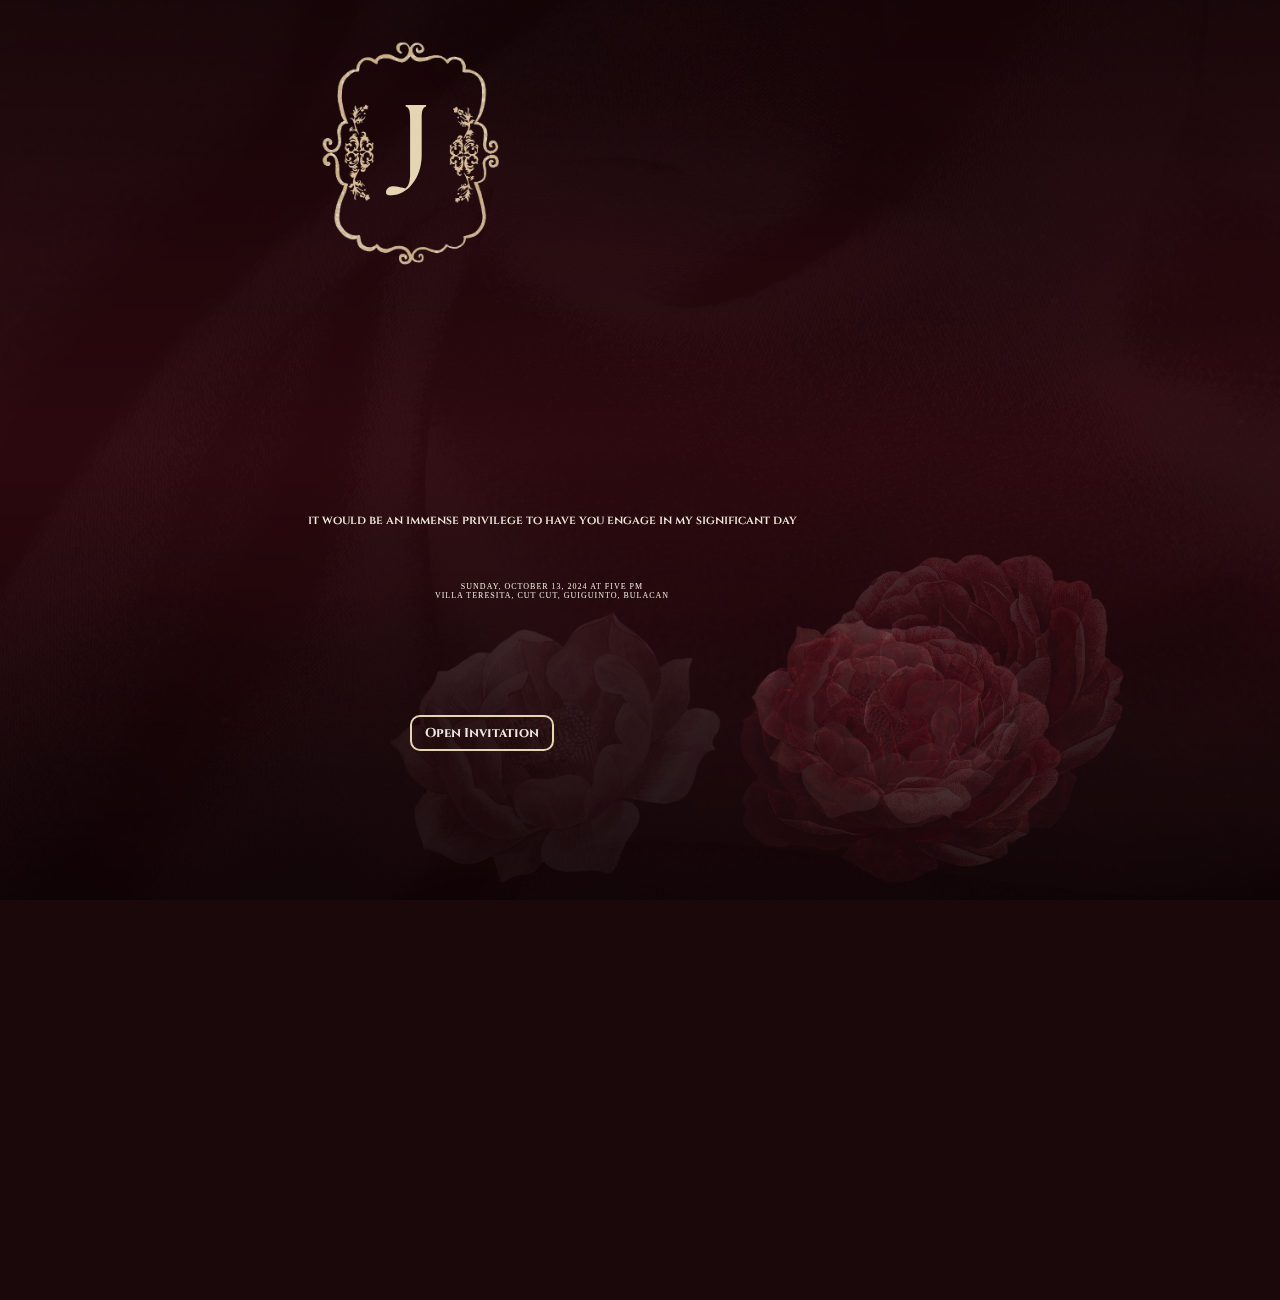
<file: invitation/index.html>
<!DOCTYPE html>
<html lang="en">
  <head>
    <link rel="preconnect" href="https://fonts.googleapis.com">
<link rel="preconnect" href="https://fonts.gstatic.com" crossorigin>
<link href="https://fonts.googleapis.com/css2?family=Cinzel:wght@400..900&display=swap" rel="stylesheet">
    <meta charset="UTF-8" />
    <meta name="viewport" content="width=device-width, initial-scale=1.0" />
    <style>
      body {
        background-image: url("bg.png");
        margin: 0;
        position: fixed;
        background-color: #1a080b;
        
      }

      @font-face {
      font-family: theseasons;
      src: url(Demo-The-Seasons/Demo_Fonts/Fontspring-DEMO-theseasons-bd.otf);
    }

    @font-face {
      font-family: lejour;
      src: url(Slight-Font/Slight/Slight/Slight-Regular.ttf);
    }

    .body_div{
        height: 100vh;
        width: 100%;
        position: absolute;
        background-image: linear-gradient(rgb(0, 0, 0, .6), rgba(0,0,0,.2), rgb(0, 0, 0, .7));
        z-index: 1;
    }
      html,
      body {
        height: 100%;
        width: 100%;
      }

      .div {
        position: relative;
        margin-top: 70vh;
      }

      .f1 {
        position: relative;
        animation-name: f1-animation;
        animation-duration: 2s;
        margin-top: -10vh;
        margin-left: 60vw;
        opacity: 24%;
      }

      .f2 {
        position: relative;
        animation-name: f2-animation;
        animation-duration: 2s;
        margin-top: -25vh;
        margin-left: 30vw;
        opacity: 20%;
      } 
 
      .f3 {
        position: relative;
        animation-name: f3-animation;
        animation-duration: 2.3s;
        margin-top: -40vh;
        margin-left: vw;
        opacity: 30%;
      }

      .f4 {
        position: relative;
        animation-name: f4-animation;
        animation-duration: 2s;
        margin-top: -100vh;
        margin-left: -30vw;
        opacity: 30%;
      }

      @keyframes f1-animation {
        0% {
          background-color: none;
          left: 30vw;
          top: 30vh;
        }
        100% {
          background-color: none;
          left: 0px;
          top: 0px;
        }
      }

      @keyframes f2-animation {
        0% {
          background-color: none;
          left: 15vw;
          top: 50vh;
        }
        100% {
          background-color: none;
          left: 0px;
          top: 0px;
        }
      }

      @keyframes f3-animation {
        0% {
          background-color: none;
          left: -20vw;
          top: 30vh;
        }
        100% {
          background-color: none;
          left: 0px;
          top: 0px;
        }
      }

      @keyframes f4-animation {
        0% {
          background-color: none;
          left: -30vw;
          top: 30vh;
        }
        100% {
          background-color: none;
          left: 0px;
          top: 0px;
        }
      }

      .border{
        position: absolute;
        z-index: 1;
        -webkit-animation: 3s ease 0s normal forwards 1 fadein;
        animation: 3s ease 0s normal forwards 1 fadein;
        height: 250px;
      }

      @keyframes fadein{
        0% { opacity:0; }
        50% { opacity:0; }
        100% { opacity:1; }
    }

    @-webkit-keyframes fadein{
        0% { opacity:0; }
        50% { opacity:0; }
        100% { opacity:1; }
    }

    .border_div{
        width: fit-content;
        margin: auto;
        width: 50%;
        margin-top: 40px;
        
    }

    .j {
      position: absolute;
      font-family: theseasons;
      font-size: 110px;
      color: #e6d5b3;
      z-index: 10;
      margin-left: 80px;
      margin-top: 43px;
      -webkit-animation: 4s ease 0s normal forwards 1 fadein;
        animation: 4s ease 0s normal forwards 1 fadein;
    }

    .exclusive_div{
      position: absolute;
      z-index: 10;
      font-family: lejour;
      letter-spacing: 2px;
      font-weight: 500;
      height: 200px;
      padding-top:40vh;
      height:100vh;
      overflow:hidden;
      -webkit-backface-visibility: hidden;
      -webkit-perspective: 1000;
      -webkit-transform: translate3d(0,0,0);
    }

    .div1 {
      font-size: 30px;
      display:inline-block;
      overflow:hidden;
      white-space:nowrap;
      opacity: 0;
      height: 200px;
      padding-top: 10px;
      padding-right: 25px;
      margin: 0;
      
    }

    .div1:first-of-type {    /* For increasing performance 
                          ID/Class should've been used. 
                          For a small demo 
                          it's okaish for now */
      animation: showup 5s ;
      animation-fill-mode: forwards;
      animation-delay: 2.5s;
    }

    .div1:last-of-type {
      width:0px;
      animation: reveal 7s ;
      animation-fill-mode: forwards;
      animation-delay: 1.5s;

    }

    .div1:last-of-type span {
      padding-right: 20px;
      margin-left:-75px;
      animation: slidein 7s ;
      animation-fill-mode: forwards;
      animation-delay: 1.5s;

    }

    @keyframes showup {
        0% {opacity:0;}
        15% {opacity:1;}
        100% {opacity:1;}
    }

    @keyframes slidein {
        0% { margin-left:-700px; }
        20% { margin-left:-700px; }
        35% { margin-left:0px; }
        100% { margin-left:0px; }
    }

    @keyframes reveal {
        0% {opacity:0;width:0px;}
        20% {opacity:1;width:0px;}
        30% {width:75px;}
        80% {opacity:1;}
        100% {opacity:1;width:75px;}
    }
    .exclusive_div{
      width: 100%;
      position: absolute;
      text-align: center;
      color: #e6d5b3;
    }

    .p1{
      text-align: center;
      margin-top: 48vh;
      -webkit-animation: 6.5s ease 0s normal forwards 1 fadein;
        animation: 6.5s ease 0s normal forwards 1 fadein;
        font-weight: 600;
    }

    .p_div {
      font-size: 12px;
      position: absolute;
      width: 80%;
      padding: 40px;
      margin: auto;
      color: #f1ebdf;
      z-index: 10;
      font-family: "Cinzel";
    }

    .p2{
      margin-top: 6vh;
      font-family: 'Times New Roman', Times, serif;
      font-size: 8px;
      letter-spacing: 1px;
      text-align: center;
      -webkit-animation: 7.5s ease 0s normal forwards 1 fadein;
        animation: 7.5s ease 0s normal forwards 1 fadein;
    }

    .button_open{
      position: absolute;
      margin-top: 75vh;
      z-index: 10;
      border: 2px solid #e6d5b3;
      border-radius: 10px;
      color: #f1ebdf;
      font-family: "Cinzel";
      font-weight: 700;
      padding: 7px 13px;
      font-size: 13px;
      margin-left: 32vw;
      -webkit-animation: 9s ease 0s normal forwards 1 fadein;
        animation: 9s ease 0s normal forwards 1 fadein;
    }

    .div_inv{
      position: absolute;
      width: 100vw;
      height: 100vh;
      display: inline-block;
    }



    </style>
    <title>Document</title>
  </head>
  <body>
    <div class="body_div"></div>

    <div class="div_inv" id="div_inv">

        <div class="border_div">
            <h1 class="j" id="j">J</h1>
            <img src="b2.png" class="border">
        </div>

        <div class="exclusive_div">
          <div class="div1">Exclusive</div> 
            <div class="div1"> 
              <span>18th</span>
            </div>
        </div>

        <div class="p_div">
          <p class="p1">
            it would be an immense privilege to have you engage in my significant day
          </p>
          <p class="p2">
            SUNDAY, OCTOBER 13, 2024 AT FIVE PM<br>
            VILLA TERESITA, CUT CUT, GUIGUINTO, BULACAN
          </p>
        </div>

        <div class="button_open" onclick="hide(this.parentNode)">Open Invitation</div>

      
      
        
    
        <div class="div">
        <img src="f1.png" class="f1" />
        <img src="f4.png" class="f4" />
        <img src="f2.png" class="f2" />
        <img src="f3.png" class="f3" />
        
        </div>   

      </div>
      

        <script>
          function hide(elem) {
            var opacity = Number(window.getComputedStyle(elem).getPropertyValue("opacity"));
            var opacityChange = setInterval(change, 20);

            function change() {
              if (opacity > 0) {
                  opacity -= 0.02;
                  elem.style.opacity = opacity;
              } else {
                clearInterval(opacityChange);
                window.location.href = "1.html";
              }
            }
          }
        </script>

    
  </body>
</html>
</file>
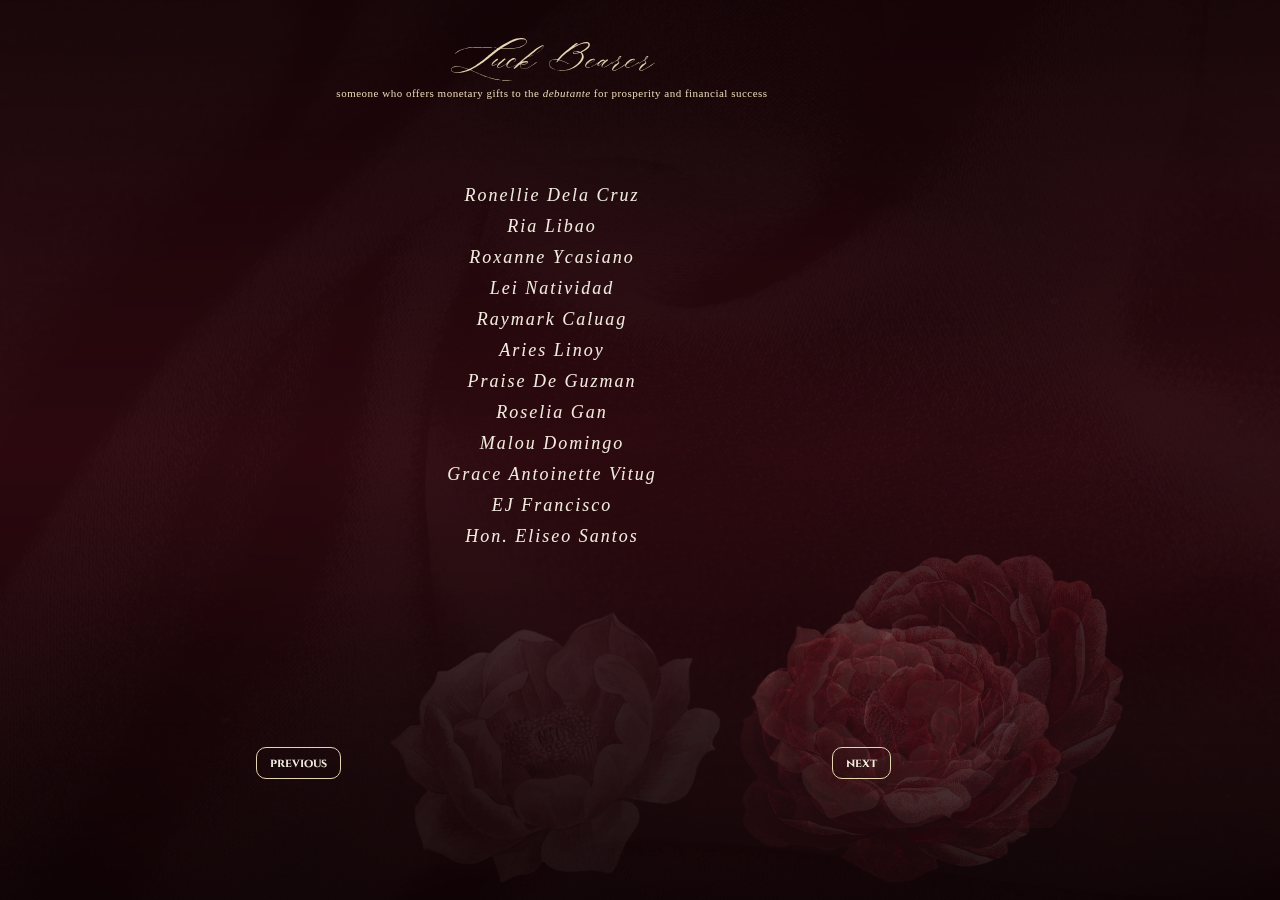
<file: invitation/1.html>
<!DOCTYPE html>
<html lang="en">
  <head>
    <link rel="preconnect" href="https://fonts.googleapis.com">
<link rel="preconnect" href="https://fonts.gstatic.com" crossorigin>
<link href="https://fonts.googleapis.com/css2?family=Libre+Baskerville:ital,wght@0,400;0,700;1,400&display=swap" rel="stylesheet">
    <link rel="preconnect" href="https://fonts.googleapis.com">
<link rel="preconnect" href="https://fonts.gstatic.com" crossorigin>
<link href="https://fonts.googleapis.com/css2?family=Cinzel:wght@400..900&display=swap" rel="stylesheet">
    <meta charset="UTF-8" />
    <meta name="viewport" content="width=device-width, initial-scale=1.0" />
    <style>
      body {
        background-image: url("bg.png");
        margin: 0;
        position: fixed;
        background-color: #1a080b;
        
      }

      @font-face {
      font-family: theseasons;
      src: url(Demo-The-Seasons/Demo_Fonts/Fontspring-DEMO-theseasons-bd.otf);
      }

    @font-face {
      font-family: lejour;
      src: url(Slight-Font/Slight/Slight/Slight-Regular.ttf);
    }

    .body_div{
        height: 100vh;
        width: 100%;
        position: absolute;
        background-image: linear-gradient(rgb(0, 0, 0, .6), rgba(0,0,0,.2), rgb(0, 0, 0, .7));
        z-index: 1;
    }
      html,
      body {
        height: 100%;
        width: 100%;
      }

      .div {
        position: relative;
        margin-top: 70vh;
      }

      .f1 {
        position: relative;
        animation-name: f1-animation;
        animation-duration: 2s;
        margin-top: -10vh;
        margin-left: 60vw;
        opacity: 24%;
      }

      .f2 {
        position: relative;
        animation-name: f2-animation;
        animation-duration: 2s;
        margin-top: -25vh;
        margin-left: 30vw;
        opacity: 20%;
      } 
 
      .f3 {
        position: relative;
        animation-name: f3-animation;
        animation-duration: 2.3s;
        margin-top: -40vh;
        margin-left: vw;
        opacity: 30%;
      }

      .f4 {
        position: relative;
        animation-name: f4-animation;
        animation-duration: 2s;
        margin-top: -100vh;
        margin-left: -30vw;
        opacity: 30%;
      }

      @keyframes f1-animation {
        0% {
          background-color: none;
          left: 30vw;
          top: 30vh;
        }
        100% {
          background-color: none;
          left: 0px;
          top: 0px;
        }
      }

      @keyframes f2-animation {
        0% {
          background-color: none;
          left: 15vw;
          top: 50vh;
        }
        100% {
          background-color: none;
          left: 0px;
          top: 0px;
        }
      }

      @keyframes f3-animation {
        0% {
          background-color: none;
          left: -20vw;
          top: 30vh;
        }
        100% {
          background-color: none;
          left: 0px;
          top: 0px;
        }
      }

      @keyframes f4-animation {
        0% {
          background-color: none;
          left: -30vw;
          top: 30vh;
        }
        100% {
          background-color: none;
          left: 0px;
          top: 0px;
        }
      }


      @keyframes fadein{
        0% { opacity:0; }
        50% { opacity:0; }
        100% { opacity:1; }
    }

    @-webkit-keyframes fadein{
        0% { opacity:0; }
        50% { opacity:0; }
        100% { opacity:1; }
    }

    .border_div{
        width: fit-content;
        margin: auto;
        width: 50%;
        margin-top: 40px;
        
    }


    .div1 {
      font-size: 30px;
      display:inline-block;
      overflow:hidden;
      white-space:nowrap;
      opacity: 0;
      height: 200px;
      padding-top: 10px;
      padding-right: 25px;
      margin: 0;
      
    }

    .div1:first-of-type {    /* For increasing performance 
                          ID/Class should've been used. 
                          For a small demo 
                          it's okaish for now */
      animation: showup 5s ;
      animation-fill-mode: forwards;
      animation-delay: 2.5s;
    }

    .div1:last-of-type {
      width:0px;
      animation: reveal 7s ;
      animation-fill-mode: forwards;
      animation-delay: 1.5s;

    }

    .div1:last-of-type span {
      padding-right: 20px;
      margin-left:-75px;
      animation: slidein 7s ;
      animation-fill-mode: forwards;
      animation-delay: 1.5s;

    }

    @keyframes showup {
        0% {opacity:0;}
        15% {opacity:1;}
        100% {opacity:1;}
    }

    @keyframes slidein {
        0% { margin-left:-700px; }
        20% { margin-left:-700px; }
        35% { margin-left:0px; }
        100% { margin-left:0px; }
    }

    @keyframes reveal {
        0% {opacity:0;width:0px;}
        20% {opacity:1;width:0px;}
        30% {width:75px;}
        80% {opacity:1;}
        100% {opacity:1;width:75px;}
    }

    .p1{
      margin-top: -5px;
        padding-top: 10px;
      text-align: center;
      -webkit-animation: 2s ease 0s normal forwards 1 fadein;
        animation: 2s ease 0s normal forwards 1 fadein;
        font-weight: 200;
    }

    .p_div {
      font-size: 26px;
      position: absolute;
      width: 80%;
      padding: 40px;
      margin: auto;
      color: #e6d5b3;
      z-index: 10;
      font-family: "lejour";
    }

    .p2{
        margin-top: -15px;
        font-weight: 100;
      font-family: 'theseasons';
      font-size: 11px;
      letter-spacing: .5px;
      text-align: center;
      -webkit-animation: 3s ease 0s normal forwards 1 fadein;
        animation: 3s ease 0s normal forwards 1 fadein;

        font-family: "libre-baskerville"
    }

    .button_openp{
      position: absolute;
      margin-top: 83vh;
      z-index: 10;
      border: 1px solid #e6d5b3;
      border-radius: 10px;
      color: #f1ebdf;
      font-family: "Cinzel";
      font-weight: 700;
      padding: 7px 13px;
      font-size: 12px;
      margin-left: 20vw;
      -webkit-animation: 9s ease 0s normal forwards 1 fadein;
        animation: 9s ease 0s normal forwards 1 fadein;
    }
    .button_openn{
      position: absolute;
      margin-top: 83vh;
      z-index: 10;
      border: 1px solid #e6d5b3;
      border-radius: 10px;
      color: #f1ebdf;
      font-family: "Cinzel";
      font-weight: 700;
      padding: 7px 13px;
      font-size: 12px;
      margin-left: 65vw;
      -webkit-animation: 9s ease 0s normal forwards 1 fadein;
        animation: 9s ease 0s normal forwards 1 fadein;
    }

    .div_inv{
      position: absolute;
      width: 100vw;
      height: 100vh;
      display: inline-block;
    }

    .name_div{
        font-family: 'Times New Roman', Times, serif;
        position: absolute;
        color: #f1ebdf;
        z-index: 10;
        letter-spacing: 2px;
        font-style: italic;
        font-size: 18px;
        width: 80%;
      padding: 40px;
      margin: auto;
      text-align: center;
      margin-top: 15vh;
    }

    .name_div > p{
        margin: 10px;
    }

    .n1{
        -webkit-animation: 4s ease 0s normal forwards 1 fadein;
        animation: 4s ease 0s normal forwards 1 fadein;
    }
    .n2{
        -webkit-animation: 4.5s ease 0s normal forwards 1 fadein;
        animation: 4.5s ease 0s normal forwards 1 fadein;
    }
    .n3{
        -webkit-animation: 5s ease 0s normal forwards 1 fadein;
        animation: 5s ease 0s normal forwards 1 fadein;
    }
    .n4{
        -webkit-animation: 5.5s ease 0s normal forwards 1 fadein;
        animation: 5.5s ease 0s normal forwards 1 fadein;
    }
    .n5{
        -webkit-animation: 6s ease 0s normal forwards 1 fadein;
        animation: 6s ease 0s normal forwards 1 fadein;
    }
    .n6{
        -webkit-animation: 6.5s ease 0s normal forwards 1 fadein;
        animation: 6.5s ease 0s normal forwards 1 fadein;
    }
    .n7{
        -webkit-animation: 7s ease 0s normal forwards 1 fadein;
        animation: 7s ease 0s normal forwards 1 fadein;
    }
    .n8{
        -webkit-animation: 7.5s ease 0s normal forwards 1 fadein;
        animation: 7.5s ease 0s normal forwards 1 fadein;
    }
    .n9{
        -webkit-animation: 8s ease 0s normal forwards 1 fadein;
        animation: 8s ease 0s normal forwards 1 fadein;
    }
    .n10{
        -webkit-animation: 8.5s ease 0s normal forwards 1 fadein;
        animation: 8.5s ease 0s normal forwards 1 fadein;
    }
    .n11{
        -webkit-animation: 9s ease 0s normal forwards 1 fadein;
        animation: 9s ease 0s normal forwards 1 fadein;
    }
    .n12{
        -webkit-animation: 9.5s ease 0s normal forwards 1 fadein;
        animation: 9.5s ease 0s normal forwards 1 fadein;
    }




    </style>
    <title>Document</title>
  </head>
  <body>
    <div class="body_div"></div>

    <div class="div_inv" id="div_inv">

        <div class="p_div">
          <p class="p1">
            Luck Bearer
          </p>
          <p class="p2">
            someone who offers monetary gifts to the <i>debutante</i> for
            prosperity and financial success 
          </p>
        </div>

        <div class="name_div">
            <p class="n1">
              Ronellie Dela Cruz
            </p>
              <p class="n2">
                Ria Libao

              </p>
              <p class="n3">
                Roxanne Ycasiano
              </p>
              <p class="n4">
                Lei Natividad
              </p>
              <p class="n5">
                Raymark Caluag
              </p>
              <p class="n6">
                Aries Linoy
              </p>
              <p class="n7">
                Praise De Guzman
              </p>
              <p class="n8">
                Roselia Gan
              </p>
              <p class="n9">
                Malou Domingo
              </p>
              <p class="n10">
                Grace Antoinette Vitug
              </p>
              <p class="n11">
                EJ Francisco
              </p>
              <p class="n12">
                Hon. Eliseo Santos              </p>

        </div>

        <div class="button_openp" onclick="hidep(this.parentNode)">previous</div>
        <div class="button_openn" onclick="hiden(this.parentNode)">next</div>

      
      
        
    
        <div class="div">
        <img src="f1.png" class="f1" />
        <img src="f4.png" class="f4" />
        <img src="f2.png" class="f2" />
        <img src="f3.png" class="f3" />
        
        </div>   

    </div>
      

        <script>
          function hidep(elem) {
            var opacity = Number(window.getComputedStyle(elem).getPropertyValue("opacity"));
            var opacityChange = setInterval(change, 20);

            function change() {
              if (opacity > 0) {
                  opacity -= 0.02;
                  elem.style.opacity = opacity;
              } else {
                clearInterval(opacityChange);
                window.location.href = "index.html";
              }
            }
          }

          function hiden(elem) {
            var opacity = Number(window.getComputedStyle(elem).getPropertyValue("opacity"));
            var opacityChange = setInterval(change, 20);

            function change() {
              if (opacity > 0) {
                  opacity -= 0.02;
                  elem.style.opacity = opacity;
              } else {
                clearInterval(opacityChange);
                window.location.href = "2.html";
              }
            }
          }
        </script>

    
  </body>
</html>
</file>
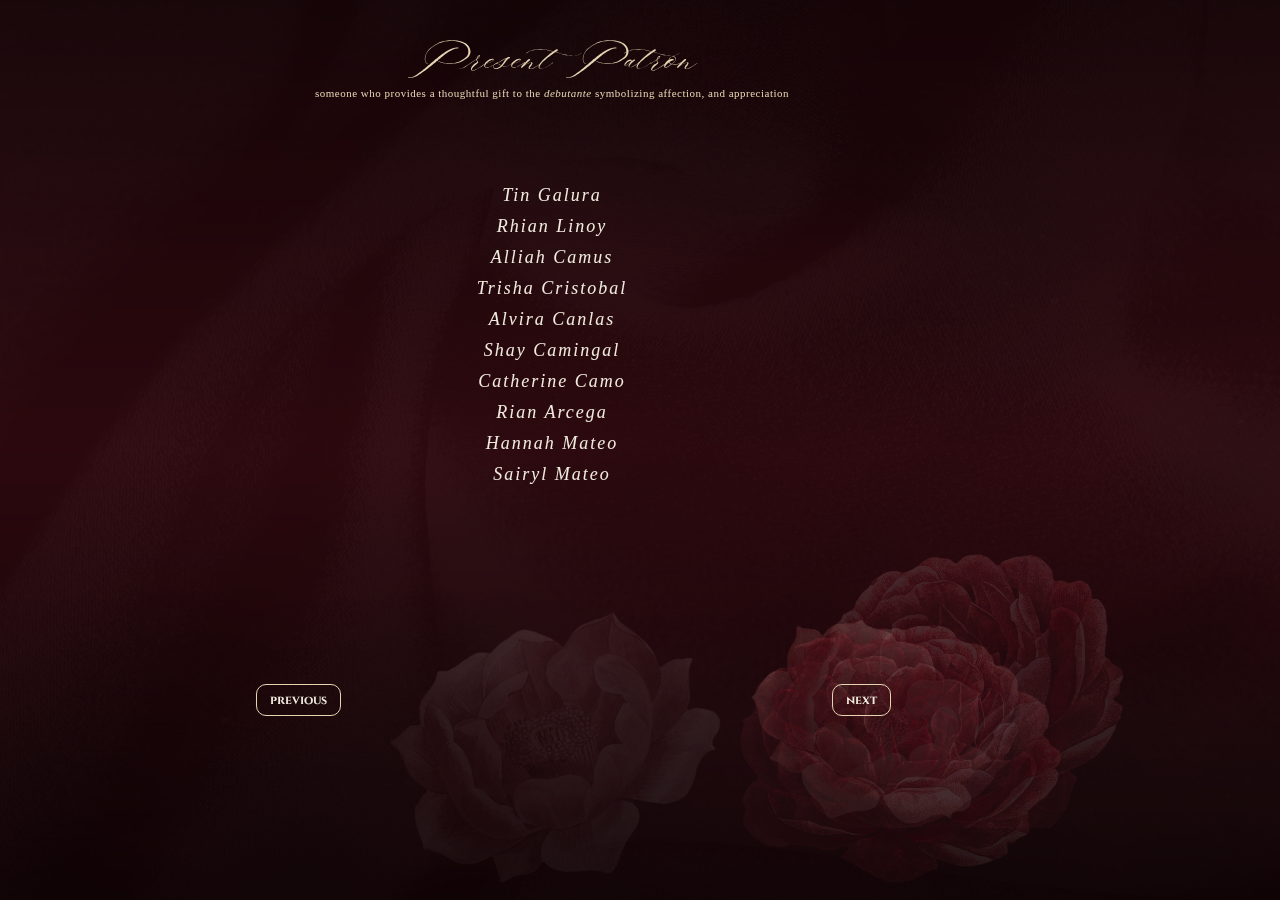
<file: invitation/2.html>
<!DOCTYPE html>
<html lang="en">
  <head>
    <link rel="preconnect" href="https://fonts.googleapis.com">
<link rel="preconnect" href="https://fonts.gstatic.com" crossorigin>
<link href="https://fonts.googleapis.com/css2?family=Libre+Baskerville:ital,wght@0,400;0,700;1,400&display=swap" rel="stylesheet">
    <link rel="preconnect" href="https://fonts.googleapis.com">
<link rel="preconnect" href="https://fonts.gstatic.com" crossorigin>
<link href="https://fonts.googleapis.com/css2?family=Cinzel:wght@400..900&display=swap" rel="stylesheet">
    <meta charset="UTF-8" />
    <meta name="viewport" content="width=device-width, initial-scale=1.0" />
    <style>
      body {
        background-image: url("bg.png");
        margin: 0;
        position: fixed;
        background-color: #1a080b;
        
      }

      @font-face {
      font-family: theseasons;
      src: url(Demo-The-Seasons/Demo_Fonts/Fontspring-DEMO-theseasons-bd.otf);
      }

    @font-face {
      font-family: lejour;
      src: url(Slight-Font/Slight/Slight/Slight-Regular.ttf);
    }

    .body_div{
        height: 100vh;
        width: 100%;
        position: absolute;
        background-image: linear-gradient(rgb(0, 0, 0, .6), rgba(0,0,0,.2), rgb(0, 0, 0, .7));
        z-index: 1;
    }
      html,
      body {
        height: 100%;
        width: 100%;
      }

      .div {
        position: relative;
        margin-top: 70vh;
      }

      .f1 {
        position: relative;
        animation-name: f1-animation;
        animation-duration: 2s;
        margin-top: -10vh;
        margin-left: 60vw;
        opacity: 24%;
      }

      .f2 {
        position: relative;
        animation-name: f2-animation;
        animation-duration: 2s;
        margin-top: -25vh;
        margin-left: 30vw;
        opacity: 20%;
      } 
 
      .f3 {
        position: relative;
        animation-name: f3-animation;
        animation-duration: 2.3s;
        margin-top: -40vh;
        margin-left: vw;
        opacity: 30%;
      }

      .f4 {
        position: relative;
        animation-name: f4-animation;
        animation-duration: 2s;
        margin-top: -100vh;
        margin-left: -30vw;
        opacity: 30%;
      }

      @keyframes f1-animation {
        0% {
          background-color: none;
          left: 30vw;
          top: 30vh;
        }
        100% {
          background-color: none;
          left: 0px;
          top: 0px;
        }
      }

      @keyframes f2-animation {
        0% {
          background-color: none;
          left: 15vw;
          top: 50vh;
        }
        100% {
          background-color: none;
          left: 0px;
          top: 0px;
        }
      }

      @keyframes f3-animation {
        0% {
          background-color: none;
          left: -20vw;
          top: 30vh;
        }
        100% {
          background-color: none;
          left: 0px;
          top: 0px;
        }
      }

      @keyframes f4-animation {
        0% {
          background-color: none;
          left: -30vw;
          top: 30vh;
        }
        100% {
          background-color: none;
          left: 0px;
          top: 0px;
        }
      }


      @keyframes fadein{
        0% { opacity:0; }
        50% { opacity:0; }
        100% { opacity:1; }
    }

    @-webkit-keyframes fadein{
        0% { opacity:0; }
        50% { opacity:0; }
        100% { opacity:1; }
    }

    .border_div{
        width: fit-content;
        margin: auto;
        width: 50%;
        margin-top: 40px;
        
    }


    .div1 {
      font-size: 30px;
      display:inline-block;
      overflow:hidden;
      white-space:nowrap;
      opacity: 0;
      height: 200px;
      padding-top: 10px;
      padding-right: 25px;
      margin: 0;
      
    }

    .div1:first-of-type {    /* For increasing performance 
                          ID/Class should've been used. 
                          For a small demo 
                          it's okaish for now */
      animation: showup 5s ;
      animation-fill-mode: forwards;
      animation-delay: 2.5s;
    }

    .div1:last-of-type {
      width:0px;
      animation: reveal 7s ;
      animation-fill-mode: forwards;
      animation-delay: 1.5s;

    }

    .div1:last-of-type span {
      padding-right: 20px;
      margin-left:-75px;
      animation: slidein 7s ;
      animation-fill-mode: forwards;
      animation-delay: 1.5s;

    }

    @keyframes showup {
        0% {opacity:0;}
        15% {opacity:1;}
        100% {opacity:1;}
    }

    @keyframes slidein {
        0% { margin-left:-700px; }
        20% { margin-left:-700px; }
        35% { margin-left:0px; }
        100% { margin-left:0px; }
    }

    @keyframes reveal {
        0% {opacity:0;width:0px;}
        20% {opacity:1;width:0px;}
        30% {width:75px;}
        80% {opacity:1;}
        100% {opacity:1;width:75px;}
    }

    .p1{
      margin-top: -5px;
        padding-top: 10px;
      text-align: center;
      -webkit-animation: 2s ease 0s normal forwards 1 fadein;
        animation: 2s ease 0s normal forwards 1 fadein;
        font-weight: 200;
    }

    .p_div {
      font-size: 26px;
      position: absolute;
      width: 80%;
      padding: 40px;
      margin: auto;
      color: #e6d5b3;
      z-index: 10;
      font-family: "lejour";
    }

    .p2{
        margin-top: -15px;
        font-weight: 100;
      font-family: 'theseasons';
      font-size: 11px;
      letter-spacing: .5px;
      text-align: center;
      -webkit-animation: 3s ease 0s normal forwards 1 fadein;
        animation: 3s ease 0s normal forwards 1 fadein;

        font-family: "libre-baskerville"
    }

    .button_openp{
      position: absolute;
      margin-top: 76vh;
      z-index: 10;
      border: 1px solid #e6d5b3;
      border-radius: 10px;
      color: #f1ebdf;
      font-family: "Cinzel";
      font-weight: 700;
      padding: 7px 13px;
      font-size: 12px;
      margin-left: 20vw;
      -webkit-animation: 9s ease 0s normal forwards 1 fadein;
        animation: 9s ease 0s normal forwards 1 fadein;
    }
    .button_openn{
      position: absolute;
      margin-top: 76vh;
      z-index: 10;
      border: 1px solid #e6d5b3;
      border-radius: 10px;
      color: #f1ebdf;
      font-family: "Cinzel";
      font-weight: 700;
      padding: 7px 13px;
      font-size: 12px;
      margin-left: 65vw;
      -webkit-animation: 9s ease 0s normal forwards 1 fadein;
        animation: 9s ease 0s normal forwards 1 fadein;
    }

    .div_inv{
      position: absolute;
      width: 100vw;
      height: 100vh;
      display: inline-block;
    }

    .name_div{
        font-family: 'Times New Roman', Times, serif;
        position: absolute;
        color: #f1ebdf;
        z-index: 10;
        letter-spacing: 2px;
        font-style: italic;
        font-size: 18px;
        width: 80%;
      padding: 40px;
      margin: auto;
      text-align: center;
      margin-top: 15vh;
    }

    .name_div > p{
        margin: 10px;
    }

    .n1{
        -webkit-animation: 4s ease 0s normal forwards 1 fadein;
        animation: 4s ease 0s normal forwards 1 fadein;
    }
    .n2{
        -webkit-animation: 4.5s ease 0s normal forwards 1 fadein;
        animation: 4.5s ease 0s normal forwards 1 fadein;
    }
    .n3{
        -webkit-animation: 5s ease 0s normal forwards 1 fadein;
        animation: 5s ease 0s normal forwards 1 fadein;
    }
    .n4{
        -webkit-animation: 5.5s ease 0s normal forwards 1 fadein;
        animation: 5.5s ease 0s normal forwards 1 fadein;
    }
    .n5{
        -webkit-animation: 6s ease 0s normal forwards 1 fadein;
        animation: 6s ease 0s normal forwards 1 fadein;
    }
    .n6{
        -webkit-animation: 6.5s ease 0s normal forwards 1 fadein;
        animation: 6.5s ease 0s normal forwards 1 fadein;
    }
    .n7{
        -webkit-animation: 7s ease 0s normal forwards 1 fadein;
        animation: 7s ease 0s normal forwards 1 fadein;
    }
    .n8{
        -webkit-animation: 7.5s ease 0s normal forwards 1 fadein;
        animation: 7.5s ease 0s normal forwards 1 fadein;
    }
    .n9{
        -webkit-animation: 8s ease 0s normal forwards 1 fadein;
        animation: 8s ease 0s normal forwards 1 fadein;
    }
    .n10{
        -webkit-animation: 8.5s ease 0s normal forwards 1 fadein;
        animation: 8.5s ease 0s normal forwards 1 fadein;
    }
    .n11{
        -webkit-animation: 9s ease 0s normal forwards 1 fadein;
        animation: 9s ease 0s normal forwards 1 fadein;
    }
    .n12{
        -webkit-animation: 9.5s ease 0s normal forwards 1 fadein;
        animation: 9.5s ease 0s normal forwards 1 fadein;
    }




    </style>
    <title>Document</title>
  </head>
  <body>
    <div class="body_div"></div>

    <div class="div_inv">

        <div class="p_div">
          <p class="p1">
            Present Patron
          </p>
          <p class="p2">
            someone who provides a thoughtful gift to the <i>debutante</i> 
            symbolizing affection, and appreciation 
          </p>
        </div>

        <div class="name_div">
            <p class="n1">
              Tin Galura
            </p>
              <p class="n2">
                Rhian Linoy
              </p>
              <p class="n3">
                Alliah Camus
              </p>
              <p class="n4">
                Trisha Cristobal
              </p>
              <p class="n5">
                Alvira Canlas
              </p>
              <p class="n6">
                Shay Camingal
              </p>
              <p class="n7">
                Catherine Camo
              </p>
              <p class="n8">
                Rian Arcega
              </p>
              <p class="n9">
                Hannah Mateo
              </p>
              <p class="n10">
                Sairyl Mateo           </p>

        </div>

        <div class="button_openp" onclick="hidep(this.parentNode)">previous</div>
        <div class="button_openn" onclick="hiden(this.parentNode)">next</div>

      
      
        
    
        <div class="div">
        <img src="f1.png" class="f1" />
        <img src="f4.png" class="f4" />
        <img src="f2.png" class="f2" />
        <img src="f3.png" class="f3" />
        
        </div>   

      </div>
      

        <script>
          function hidep(elem) {
            var opacity = Number(window.getComputedStyle(elem).getPropertyValue("opacity"));
            var opacityChange = setInterval(change, 20);

            function change() {
              if (opacity > 0) {
                  opacity -= 0.02;
                  elem.style.opacity = opacity;
              } else {
                clearInterval(opacityChange);
                window.location.href = "1.html";
              }
            }
          }

          function hiden(elem) {
            var opacity = Number(window.getComputedStyle(elem).getPropertyValue("opacity"));
            var opacityChange = setInterval(change, 20);

            function change() {
              if (opacity > 0) {
                  opacity -= 0.02;
                  elem.style.opacity = opacity;
              } else {
                clearInterval(opacityChange);
                window.location.href = "3.html";
              }
            }
          }
        </script>

    
  </body>
</html>
</file>
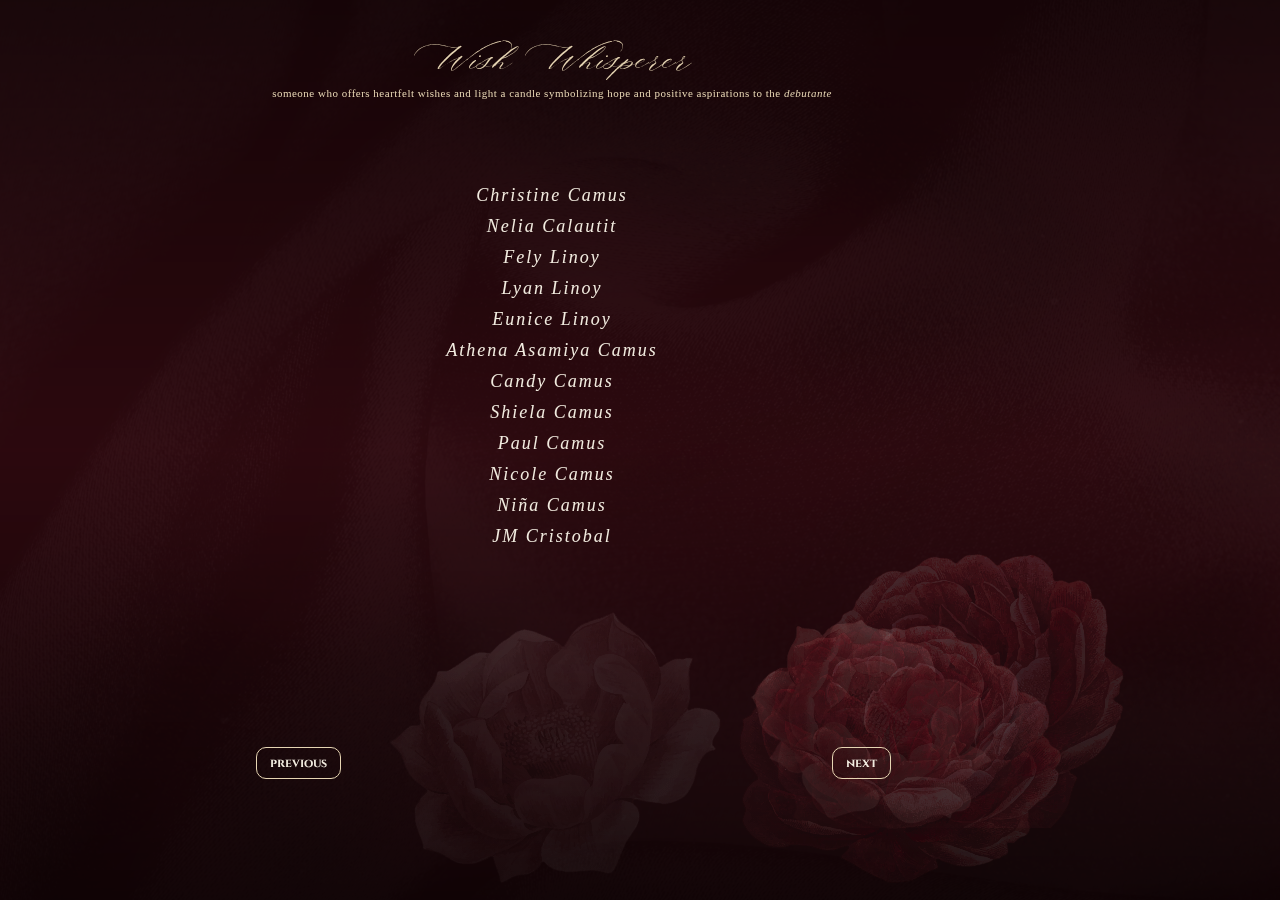
<file: invitation/3.html>
<!DOCTYPE html>
<html lang="en">
  <head>
    <link rel="preconnect" href="https://fonts.googleapis.com">
<link rel="preconnect" href="https://fonts.gstatic.com" crossorigin>
<link href="https://fonts.googleapis.com/css2?family=Libre+Baskerville:ital,wght@0,400;0,700;1,400&display=swap" rel="stylesheet">
    <link rel="preconnect" href="https://fonts.googleapis.com">
<link rel="preconnect" href="https://fonts.gstatic.com" crossorigin>
<link href="https://fonts.googleapis.com/css2?family=Cinzel:wght@400..900&display=swap" rel="stylesheet">
    <meta charset="UTF-8" />
    <meta name="viewport" content="width=device-width, initial-scale=1.0" />
    <style>
      body {
        background-image: url("bg.png");
        margin: 0;
        position: fixed;
        background-color: #1a080b;
        
      }

      @font-face {
      font-family: theseasons;
      src: url(Demo-The-Seasons/Demo_Fonts/Fontspring-DEMO-theseasons-bd.otf);
      }

    @font-face {
      font-family: lejour;
      src: url(Slight-Font/Slight/Slight/Slight-Regular.ttf);
    }

    .body_div{
        height: 100vh;
        width: 100%;
        position: absolute;
        background-image: linear-gradient(rgb(0, 0, 0, .6), rgba(0,0,0,.2), rgb(0, 0, 0, .7));
        z-index: 1;
    }
      html,
      body {
        height: 100%;
        width: 100%;
      }

      .div {
        position: relative;
        margin-top: 70vh;
      }

      .f1 {
        position: relative;
        animation-name: f1-animation;
        animation-duration: 2s;
        margin-top: -10vh;
        margin-left: 60vw;
        opacity: 24%;
      }

      .f2 {
        position: relative;
        animation-name: f2-animation;
        animation-duration: 2s;
        margin-top: -25vh;
        margin-left: 30vw;
        opacity: 20%;
      } 
 
      .f3 {
        position: relative;
        animation-name: f3-animation;
        animation-duration: 2.3s;
        margin-top: -40vh;
        margin-left: vw;
        opacity: 30%;
      }

      .f4 {
        position: relative;
        animation-name: f4-animation;
        animation-duration: 2s;
        margin-top: -100vh;
        margin-left: -30vw;
        opacity: 30%;
      }

      @keyframes f1-animation {
        0% {
          background-color: none;
          left: 30vw;
          top: 30vh;
        }
        100% {
          background-color: none;
          left: 0px;
          top: 0px;
        }
      }

      @keyframes f2-animation {
        0% {
          background-color: none;
          left: 15vw;
          top: 50vh;
        }
        100% {
          background-color: none;
          left: 0px;
          top: 0px;
        }
      }

      @keyframes f3-animation {
        0% {
          background-color: none;
          left: -20vw;
          top: 30vh;
        }
        100% {
          background-color: none;
          left: 0px;
          top: 0px;
        }
      }

      @keyframes f4-animation {
        0% {
          background-color: none;
          left: -30vw;
          top: 30vh;
        }
        100% {
          background-color: none;
          left: 0px;
          top: 0px;
        }
      }


      @keyframes fadein{
        0% { opacity:0; }
        50% { opacity:0; }
        100% { opacity:1; }
    }

    @-webkit-keyframes fadein{
        0% { opacity:0; }
        50% { opacity:0; }
        100% { opacity:1; }
    }

    .border_div{
        width: fit-content;
        margin: auto;
        width: 50%;
        margin-top: 40px;
        
    }


    .div1 {
      font-size: 30px;
      display:inline-block;
      overflow:hidden;
      white-space:nowrap;
      opacity: 0;
      height: 200px;
      padding-top: 10px;
      padding-right: 25px;
      margin: 0;
      
    }

    .div1:first-of-type {    /* For increasing performance 
                          ID/Class should've been used. 
                          For a small demo 
                          it's okaish for now */
      animation: showup 5s ;
      animation-fill-mode: forwards;
      animation-delay: 2.5s;
    }

    .div1:last-of-type {
      width:0px;
      animation: reveal 7s ;
      animation-fill-mode: forwards;
      animation-delay: 1.5s;

    }

    .div1:last-of-type span {
      padding-right: 20px;
      margin-left:-75px;
      animation: slidein 7s ;
      animation-fill-mode: forwards;
      animation-delay: 1.5s;

    }

    @keyframes showup {
        0% {opacity:0;}
        15% {opacity:1;}
        100% {opacity:1;}
    }

    @keyframes slidein {
        0% { margin-left:-700px; }
        20% { margin-left:-700px; }
        35% { margin-left:0px; }
        100% { margin-left:0px; }
    }

    @keyframes reveal {
        0% {opacity:0;width:0px;}
        20% {opacity:1;width:0px;}
        30% {width:75px;}
        80% {opacity:1;}
        100% {opacity:1;width:75px;}
    }

    .p1{
      margin-top: -5px;
        padding-top: 10px;
      text-align: center;
      -webkit-animation: 2s ease 0s normal forwards 1 fadein;
        animation: 2s ease 0s normal forwards 1 fadein;
        font-weight: 200;
    }

    .p_div {
      font-size: 26px;
      position: absolute;
      width: 80%;
      padding: 40px;
      margin: auto;
      color: #e6d5b3;
      z-index: 10;
      font-family: "lejour";
    }

    .p2{
        margin-top: -15px;
        font-weight: 100;
      font-family: 'theseasons';
      font-size: 11px;
      letter-spacing: .5px;
      text-align: center;
      -webkit-animation: 3s ease 0s normal forwards 1 fadein;
        animation: 3s ease 0s normal forwards 1 fadein;

        font-family: "libre-baskerville"
    }

    .button_openp{
      position: absolute;
      margin-top: 83vh;
      z-index: 10;
      border: 1px solid #e6d5b3;
      border-radius: 10px;
      color: #f1ebdf;
      font-family: "Cinzel";
      font-weight: 700;
      padding: 7px 13px;
      font-size: 12px;
      margin-left: 20vw;
      -webkit-animation: 9s ease 0s normal forwards 1 fadein;
        animation: 9s ease 0s normal forwards 1 fadein;
    }
    .button_openn{
      position: absolute;
      margin-top: 83vh;
      z-index: 10;
      border: 1px solid #e6d5b3;
      border-radius: 10px;
      color: #f1ebdf;
      font-family: "Cinzel";
      font-weight: 700;
      padding: 7px 13px;
      font-size: 12px;
      margin-left: 65vw;
      -webkit-animation: 9s ease 0s normal forwards 1 fadein;
        animation: 9s ease 0s normal forwards 1 fadein;
    }

    .div_inv{
      position: absolute;
      width: 100vw;
      height: 100vh;
      display: inline-block;
    }

    .name_div{
        font-family: 'Times New Roman', Times, serif;
        position: absolute;
        color: #f1ebdf;
        z-index: 10;
        letter-spacing: 2px;
        font-style: italic;
        font-size: 18px;
        width: 80%;
      padding: 40px;
      margin: auto;
      text-align: center;
      margin-top: 15vh;
    }

    .name_div > p{
        margin: 10px;
    }

    .n1{
        -webkit-animation: 4s ease 0s normal forwards 1 fadein;
        animation: 4s ease 0s normal forwards 1 fadein;
    }
    .n2{
        -webkit-animation: 4.5s ease 0s normal forwards 1 fadein;
        animation: 4.5s ease 0s normal forwards 1 fadein;
    }
    .n3{
        -webkit-animation: 5s ease 0s normal forwards 1 fadein;
        animation: 5s ease 0s normal forwards 1 fadein;
    }
    .n4{
        -webkit-animation: 5.5s ease 0s normal forwards 1 fadein;
        animation: 5.5s ease 0s normal forwards 1 fadein;
    }
    .n5{
        -webkit-animation: 6s ease 0s normal forwards 1 fadein;
        animation: 6s ease 0s normal forwards 1 fadein;
    }
    .n6{
        -webkit-animation: 6.5s ease 0s normal forwards 1 fadein;
        animation: 6.5s ease 0s normal forwards 1 fadein;
    }
    .n7{
        -webkit-animation: 7s ease 0s normal forwards 1 fadein;
        animation: 7s ease 0s normal forwards 1 fadein;
    }
    .n8{
        -webkit-animation: 7.5s ease 0s normal forwards 1 fadein;
        animation: 7.5s ease 0s normal forwards 1 fadein;
    }
    .n9{
        -webkit-animation: 8s ease 0s normal forwards 1 fadein;
        animation: 8s ease 0s normal forwards 1 fadein;
    }
    .n10{
        -webkit-animation: 8.5s ease 0s normal forwards 1 fadein;
        animation: 8.5s ease 0s normal forwards 1 fadein;
    }
    .n11{
        -webkit-animation: 9s ease 0s normal forwards 1 fadein;
        animation: 9s ease 0s normal forwards 1 fadein;
    }
    .n12{
        -webkit-animation: 9.5s ease 0s normal forwards 1 fadein;
        animation: 9.5s ease 0s normal forwards 1 fadein;
    }




    </style>
    <title>Document</title>
  </head>
  <body>
    <div class="body_div"></div>

    <div class="div_inv">

        <div class="p_div">
          <p class="p1">
            Wish Whisperer
          </p>
          <p class="p2">
            someone who offers heartfelt wishes and light a candle 
symbolizing hope and positive aspirations to the <i>debutante</i>
          </p>
        </div>

        <div class="name_div">
            <p class="n1">
              Christine Camus
            </p>
              <p class="n2">
                Nelia Calautit
              </p>
              <p class="n3">
                Fely Linoy
              </p>
              <p class="n4">
                Lyan Linoy
              </p>
              <p class="n5">
                Eunice Linoy
              </p>
              <p class="n6">
                Athena Asamiya Camus
              </p>
              <p class="n7">
                Candy Camus
              </p>
              <p class="n8">
                Shiela Camus
              </p>
              <p class="n9">
                Paul Camus
              </p>
              <p class="n10">
                Nicole Camus
              </p>
              <p class="n11">
                Niña Camus
              </p>
              <p class="n12">
                JM Cristobal              </p>

        </div>

        <div class="button_openp" onclick="hidep(this.parentNode)">previous</div>
        <div class="button_openn" onclick="hiden(this.parentNode)">next</div>

      
      
        
    
        <div class="div">
        <img src="f1.png" class="f1" />
        <img src="f4.png" class="f4" />
        <img src="f2.png" class="f2" />
        <img src="f3.png" class="f3" />
        
        </div>   

      </div>
      

        <script>
          function hidep(elem) {
            var opacity = Number(window.getComputedStyle(elem).getPropertyValue("opacity"));
            var opacityChange = setInterval(change, 20);

            function change() {
              if (opacity > 0) {
                  opacity -= 0.02;
                  elem.style.opacity = opacity;
              } else {
                clearInterval(opacityChange);
                window.location.href = "2.html";
              }
            }
          }

          function hiden(elem) {
            var opacity = Number(window.getComputedStyle(elem).getPropertyValue("opacity"));
            var opacityChange = setInterval(change, 20);

            function change() {
              if (opacity > 0) {
                  opacity -= 0.02;
                  elem.style.opacity = opacity;
              } else {
                clearInterval(opacityChange);
                window.location.href = "4.html";
              }
            }
          }
        </script>

    
  </body>
</html>
</file>
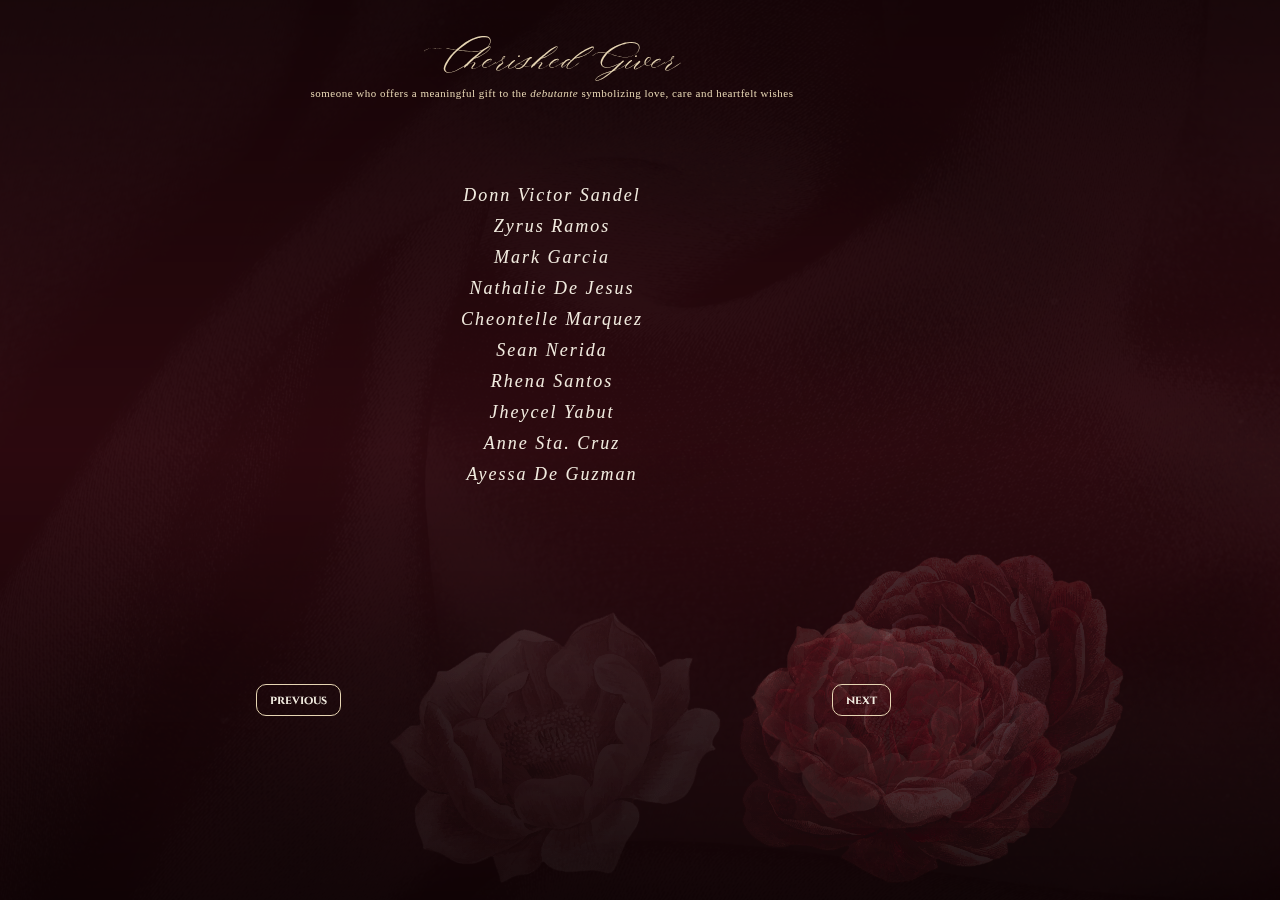
<file: invitation/4.html>
<!DOCTYPE html>
<html lang="en">
  <head>
    <link rel="preconnect" href="https://fonts.googleapis.com">
<link rel="preconnect" href="https://fonts.gstatic.com" crossorigin>
<link href="https://fonts.googleapis.com/css2?family=Libre+Baskerville:ital,wght@0,400;0,700;1,400&display=swap" rel="stylesheet">
    <link rel="preconnect" href="https://fonts.googleapis.com">
<link rel="preconnect" href="https://fonts.gstatic.com" crossorigin>
<link href="https://fonts.googleapis.com/css2?family=Cinzel:wght@400..900&display=swap" rel="stylesheet">
    <meta charset="UTF-8" />
    <meta name="viewport" content="width=device-width, initial-scale=1.0" />
    <style>
      body {
        background-image: url("bg.png");
        margin: 0;
        position: fixed;
        background-color: #1a080b;
        
      }

      @font-face {
      font-family: theseasons;
      src: url(Demo-The-Seasons/Demo_Fonts/Fontspring-DEMO-theseasons-bd.otf);
      }

    @font-face {
      font-family: lejour;
      src: url(Slight-Font/Slight/Slight/Slight-Regular.ttf);
    }

    .body_div{
        height: 100vh;
        width: 100%;
        position: absolute;
        background-image: linear-gradient(rgb(0, 0, 0, .6), rgba(0,0,0,.2), rgb(0, 0, 0, .7));
        z-index: 1;
    }
      html,
      body {
        height: 100%;
        width: 100%;
      }

      .div {
        position: relative;
        margin-top: 70vh;
      }

      .f1 {
        position: relative;
        animation-name: f1-animation;
        animation-duration: 2s;
        margin-top: -10vh;
        margin-left: 60vw;
        opacity: 24%;
      }

      .f2 {
        position: relative;
        animation-name: f2-animation;
        animation-duration: 2s;
        margin-top: -25vh;
        margin-left: 30vw;
        opacity: 20%;
      } 
 
      .f3 {
        position: relative;
        animation-name: f3-animation;
        animation-duration: 2.3s;
        margin-top: -40vh;
        margin-left: vw;
        opacity: 30%;
      }

      .f4 {
        position: relative;
        animation-name: f4-animation;
        animation-duration: 2s;
        margin-top: -100vh;
        margin-left: -30vw;
        opacity: 30%;
      }

      @keyframes f1-animation {
        0% {
          background-color: none;
          left: 30vw;
          top: 30vh;
        }
        100% {
          background-color: none;
          left: 0px;
          top: 0px;
        }
      }

      @keyframes f2-animation {
        0% {
          background-color: none;
          left: 15vw;
          top: 50vh;
        }
        100% {
          background-color: none;
          left: 0px;
          top: 0px;
        }
      }

      @keyframes f3-animation {
        0% {
          background-color: none;
          left: -20vw;
          top: 30vh;
        }
        100% {
          background-color: none;
          left: 0px;
          top: 0px;
        }
      }

      @keyframes f4-animation {
        0% {
          background-color: none;
          left: -30vw;
          top: 30vh;
        }
        100% {
          background-color: none;
          left: 0px;
          top: 0px;
        }
      }


      @keyframes fadein{
        0% { opacity:0; }
        50% { opacity:0; }
        100% { opacity:1; }
    }

    @-webkit-keyframes fadein{
        0% { opacity:0; }
        50% { opacity:0; }
        100% { opacity:1; }
    }

    .border_div{
        width: fit-content;
        margin: auto;
        width: 50%;
        margin-top: 40px;
        
    }


    .div1 {
      font-size: 30px;
      display:inline-block;
      overflow:hidden;
      white-space:nowrap;
      opacity: 0;
      height: 200px;
      padding-top: 10px;
      padding-right: 25px;
      margin: 0;
      
    }

    .div1:first-of-type {    /* For increasing performance 
                          ID/Class should've been used. 
                          For a small demo 
                          it's okaish for now */
      animation: showup 5s ;
      animation-fill-mode: forwards;
      animation-delay: 2.5s;
    }

    .div1:last-of-type {
      width:0px;
      animation: reveal 7s ;
      animation-fill-mode: forwards;
      animation-delay: 1.5s;

    }

    .div1:last-of-type span {
      padding-right: 20px;
      margin-left:-75px;
      animation: slidein 7s ;
      animation-fill-mode: forwards;
      animation-delay: 1.5s;

    }

    @keyframes showup {
        0% {opacity:0;}
        15% {opacity:1;}
        100% {opacity:1;}
    }

    @keyframes slidein {
        0% { margin-left:-700px; }
        20% { margin-left:-700px; }
        35% { margin-left:0px; }
        100% { margin-left:0px; }
    }

    @keyframes reveal {
        0% {opacity:0;width:0px;}
        20% {opacity:1;width:0px;}
        30% {width:75px;}
        80% {opacity:1;}
        100% {opacity:1;width:75px;}
    }

    .p1{
      margin-top: -5px;
        padding-top: 10px;
      text-align: center;
      -webkit-animation: 2s ease 0s normal forwards 1 fadein;
        animation: 2s ease 0s normal forwards 1 fadein;
        font-weight: 200;
    }

    .p_div {
      font-size: 26px;
      position: absolute;
      width: 80%;
      padding: 40px;
      margin: auto;
      color: #e6d5b3;
      z-index: 10;
      font-family: "lejour";
    }

    .p2{
        margin-top: -15px;
        font-weight: 100;
      font-family: 'theseasons';
      font-size: 11px;
      letter-spacing: .5px;
      text-align: center;
      -webkit-animation: 3s ease 0s normal forwards 1 fadein;
        animation: 3s ease 0s normal forwards 1 fadein;

        font-family: "libre-baskerville"
    }

    .button_openp{
      position: absolute;
      margin-top: 76vh;
      z-index: 10;
      border: 1px solid #e6d5b3;
      border-radius: 10px;
      color: #f1ebdf;
      font-family: "Cinzel";
      font-weight: 700;
      padding: 7px 13px;
      font-size: 12px;
      margin-left: 20vw;
      -webkit-animation: 9s ease 0s normal forwards 1 fadein;
        animation: 9s ease 0s normal forwards 1 fadein;
    }
    .button_openn{
      position: absolute;
      margin-top: 76vh;
      z-index: 10;
      border: 1px solid #e6d5b3;
      border-radius: 10px;
      color: #f1ebdf;
      font-family: "Cinzel";
      font-weight: 700;
      padding: 7px 13px;
      font-size: 12px;
      margin-left: 65vw;
      -webkit-animation: 9s ease 0s normal forwards 1 fadein;
        animation: 9s ease 0s normal forwards 1 fadein;
    }

    .div_inv{
      position: absolute;
      width: 100vw;
      height: 100vh;
      display: inline-block;
    }

    .name_div{
        font-family: 'Times New Roman', Times, serif;
        position: absolute;
        color: #f1ebdf;
        z-index: 10;
        letter-spacing: 2px;
        font-style: italic;
        font-size: 18px;
        width: 80%;
      padding: 40px;
      margin: auto;
      text-align: center;
      margin-top: 15vh;
    }

    .name_div > p{
        margin: 10px;
    }

    .n1{
        -webkit-animation: 4s ease 0s normal forwards 1 fadein;
        animation: 4s ease 0s normal forwards 1 fadein;
    }
    .n2{
        -webkit-animation: 4.5s ease 0s normal forwards 1 fadein;
        animation: 4.5s ease 0s normal forwards 1 fadein;
    }
    .n3{
        -webkit-animation: 5s ease 0s normal forwards 1 fadein;
        animation: 5s ease 0s normal forwards 1 fadein;
    }
    .n4{
        -webkit-animation: 5.5s ease 0s normal forwards 1 fadein;
        animation: 5.5s ease 0s normal forwards 1 fadein;
    }
    .n5{
        -webkit-animation: 6s ease 0s normal forwards 1 fadein;
        animation: 6s ease 0s normal forwards 1 fadein;
    }
    .n6{
        -webkit-animation: 6.5s ease 0s normal forwards 1 fadein;
        animation: 6.5s ease 0s normal forwards 1 fadein;
    }
    .n7{
        -webkit-animation: 7s ease 0s normal forwards 1 fadein;
        animation: 7s ease 0s normal forwards 1 fadein;
    }
    .n8{
        -webkit-animation: 7.5s ease 0s normal forwards 1 fadein;
        animation: 7.5s ease 0s normal forwards 1 fadein;
    }
    .n9{
        -webkit-animation: 8s ease 0s normal forwards 1 fadein;
        animation: 8s ease 0s normal forwards 1 fadein;
    }
    .n10{
        -webkit-animation: 8.5s ease 0s normal forwards 1 fadein;
        animation: 8.5s ease 0s normal forwards 1 fadein;
    }
    .n11{
        -webkit-animation: 9s ease 0s normal forwards 1 fadein;
        animation: 9s ease 0s normal forwards 1 fadein;
    }
    .n12{
        -webkit-animation: 9.5s ease 0s normal forwards 1 fadein;
        animation: 9.5s ease 0s normal forwards 1 fadein;
    }




    </style>
    <title>Document</title>
  </head>
  <body>
    <div class="body_div"></div>

    <div class="div_inv">

        <div class="p_div">
          <p class="p1">
            Cherished Giver
          </p>
          <p class="p2">
            someone who offers a meaningful gift to the <i>debutante</i> 
            symbolizing love, care and heartfelt wishes
          </p>
        </div>

        <div class="name_div">
            <p class="n1">
              Donn Victor Sandel
            </p>
              <p class="n2">
                Zyrus Ramos
              </p>
              <p class="n3">
                Mark Garcia
              </p>
              <p class="n4">
                Nathalie De Jesus
              </p>
              <p class="n5">
                Cheontelle Marquez
              </p>
              <p class="n6">
                Sean Nerida
              </p>
              <p class="n7">
                Rhena Santos
              </p>
              <p class="n8">
                Jheycel Yabut
              </p>
              <p class="n9">
                Anne Sta. Cruz
              </p>
              <p class="n10">
                Ayessa De Guzman            </p>

        </div>

        <div class="button_openp" onclick="hidep(this.parentNode)">previous</div>
        <div class="button_openn" onclick="hiden(this.parentNode)">next</div>

      
      
        
    
        <div class="div">
        <img src="f1.png" class="f1" />
        <img src="f4.png" class="f4" />
        <img src="f2.png" class="f2" />
        <img src="f3.png" class="f3" />
        
        </div>   

      </div>
      

        <script>
          function hidep(elem) {
            var opacity = Number(window.getComputedStyle(elem).getPropertyValue("opacity"));
            var opacityChange = setInterval(change, 20);

            function change() {
              if (opacity > 0) {
                  opacity -= 0.02;
                  elem.style.opacity = opacity;
              } else {
                clearInterval(opacityChange);
                window.location.href = "3.html";
              }
            }
          }

          function hiden(elem) {
            var opacity = Number(window.getComputedStyle(elem).getPropertyValue("opacity"));
            var opacityChange = setInterval(change, 20);

            function change() {
              if (opacity > 0) {
                  opacity -= 0.02;
                  elem.style.opacity = opacity;
              } else {
                clearInterval(opacityChange);
                window.location.href = "5.html";
              }
            }
          }
        </script>

    
  </body>
</html>
</file>
